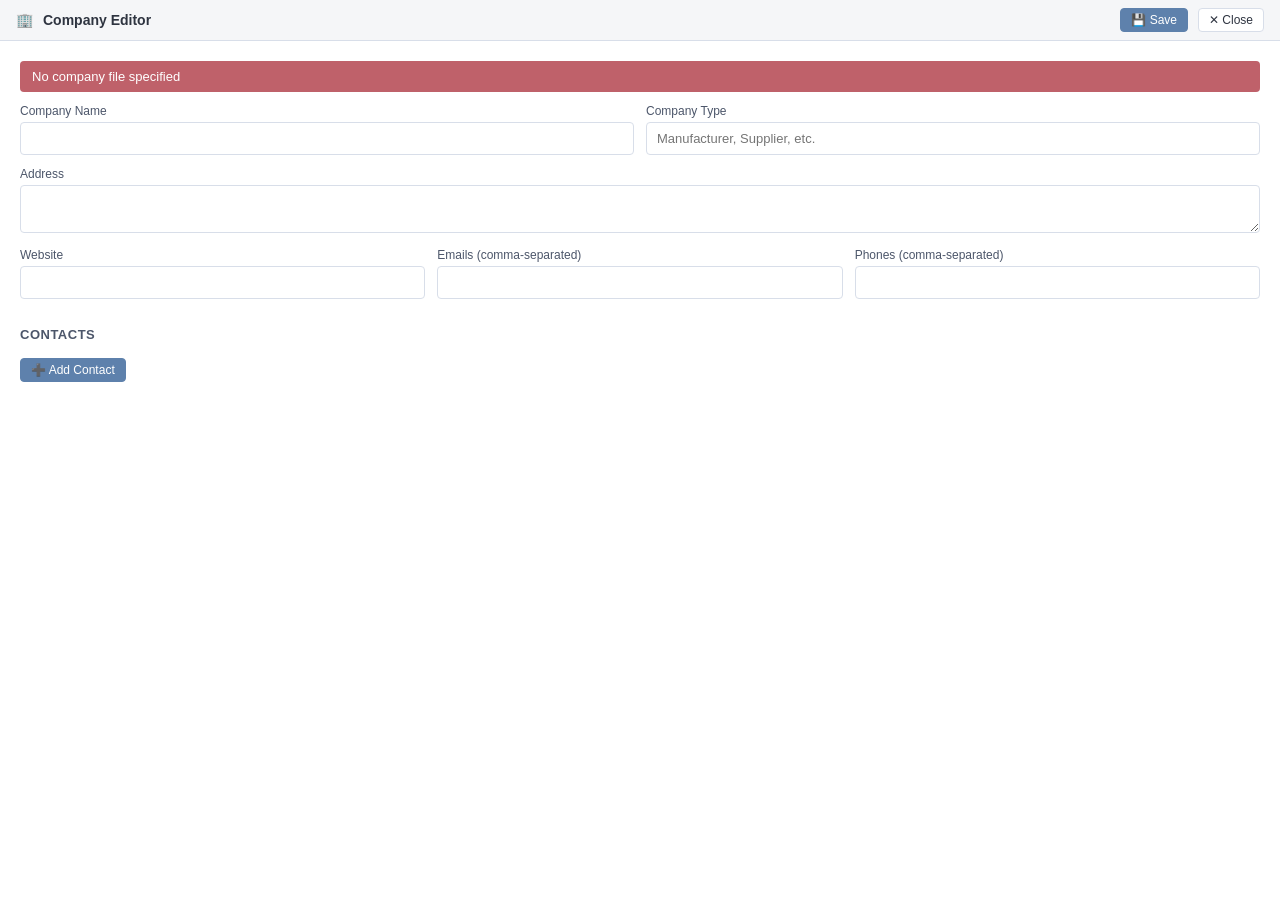
<file: frontend/editor_company.html>
<!DOCTYPE html>
<html lang="en">
<head>
<meta charset="UTF-8">
<meta name="viewport" content="width=device-width, initial-scale=1.0">
<title>Company Editor</title>
<style>
:root {
    --bg-primary: #ffffff; --bg-secondary: #f5f6f8; --bg-tertiary: #ecedef;
    --bg-hover: #eceff4; --text-primary: #2e3440; --text-secondary: #4c566a;
    --text-muted: #81a1c1; --border: #d8dee9; --accent: #5e81ac;
    --accent-hover: #4a6f94; --accent-green: #a3be8c; --accent-red: #bf616a;
    --accent-blue: #88c0d0; --font: -apple-system, BlinkMacSystemFont, 'Segoe UI', Roboto, Oxygen, sans-serif;
    --radius: 6px; --radius-sm: 4px; --shadow: 0 1px 3px rgba(0,0,0,0.08);
    --shadow-lg: 0 4px 16px rgba(0,0,0,0.12); --transition: 150ms ease;
}
* { margin:0; padding:0; box-sizing:border-box; }
body { font-family:var(--font); font-size:14px; color:var(--text-primary); background:var(--bg-primary); overflow:hidden; height:100vh; display:flex; flex-direction:column; }
#app { display:flex; flex-direction:column; height:100vh; }
#topbar { display:flex; align-items:center; padding:8px 16px; background:var(--bg-secondary); border-bottom:1px solid var(--border); gap:10px; flex-shrink:0; }
#topbar .title { font-weight:600; font-size:14px; flex:1; }
#content { flex:1; overflow-y:auto; padding:20px; }
.section-header { font-size:13px; font-weight:600; color:var(--text-secondary); text-transform:uppercase; letter-spacing:0.5px; margin:16px 0 8px; }
.form-group { margin-bottom:12px; }
.form-group label { display:block; font-size:12px; color:var(--text-secondary); margin-bottom:4px; font-weight:500; }
.form-group input, .form-group textarea {
    width:100%; padding:8px 10px; border:1px solid var(--border); border-radius:var(--radius-sm);
    font-size:13px; font-family:var(--font); background:var(--bg-primary); color:var(--text-primary);
    outline:none; transition:var(--transition);
}
.form-group input:focus, .form-group textarea:focus { border-color:var(--accent); box-shadow:0 0 0 2px rgba(94,129,172,0.2); }
.form-row { display:flex; gap:12px; flex-wrap:wrap; }
.form-row .form-group { flex:1; min-width:150px; }
.btn {
    display:inline-flex; align-items:center; gap:4px; padding:6px 14px;
    border:1px solid var(--border); border-radius:var(--radius-sm);
    background:var(--bg-primary); cursor:pointer; font-size:13px;
    color:var(--text-primary); transition:var(--transition);
}
.btn:hover { background:var(--bg-hover); border-color:var(--accent); }
.btn-primary { background:var(--accent); border-color:var(--accent); color:#fff; }
.btn-primary:hover { background:var(--accent-hover); }
.btn-danger { color:var(--accent-red); border-color:var(--accent-red); }
.btn-danger:hover { background:var(--accent-red); color:#fff; }
.btn-sm { padding:4px 10px; font-size:12px; }
.spacer { flex:1; }
.contact-card { border:1px solid var(--border); border-radius:var(--radius); padding:12px; margin-bottom:8px; background:var(--bg-secondary); }
.contact-header { display:flex; align-items:center; gap:8px; margin-bottom:8px; font-weight:600; font-size:13px; }
.errormsg { background:var(--accent-red); color:#fff; padding:8px 12px; border-radius:var(--radius-sm); margin-bottom:12px; font-size:13px; }
.successmsg { background:var(--accent-green); color:#fff; padding:8px 12px; border-radius:var(--radius-sm); margin-bottom:12px; font-size:13px; }
</style>
</head>
<body>
<div id="app">
<div id="topbar">
    <span id="editor-icon">🏢</span>
    <span class="title" id="editor-title">Company Editor</span>
    <span class="spacer"></span>
    <button class="btn btn-sm btn-primary" id="btn-save">💾 Save</button>
    <button class="btn btn-sm" id="btn-close" onclick="window.close()">✕ Close</button>
</div>
<div id="content">
    <div id="msg-area"></div>
    <div id="editor-form">
        <div class="form-row">
            <div class="form-group"><label>Company Name</label><input type="text" id="f-name" /></div>
            <div class="form-group"><label>Company Type</label><input type="text" id="f-type" placeholder="Manufacturer, Supplier, etc." /></div>
        </div>
        <div class="form-group"><label>Address</label><textarea id="f-address" rows="2"></textarea></div>
        <div class="form-row">
            <div class="form-group"><label>Website</label><input type="text" id="f-website" /></div>
            <div class="form-group"><label>Emails (comma-separated)</label><input type="text" id="f-emails" /></div>
            <div class="form-group"><label>Phones (comma-separated)</label><input type="text" id="f-phones" /></div>
        </div>

        <div class="section-header">Contacts</div>
        <div id="contacts-list"></div>
        <button class="btn btn-sm btn-primary" id="add-contact-btn" style="margin-top:8px">➕ Add Contact</button>
    </div>
</div>
</div>
<script>
var state = { path: null, company: null, modified: false };

function getQueryParam(name) {
    var m = location.search.match(new RegExp('[?&]' + name + '=([^&]*)'));
    return m ? decodeURIComponent(m[1]) : null;
}

async function apiCall(method, url, body) {
    var res = await fetch(url, { method: method, headers: { 'Content-Type': 'application/json' }, body: body ? JSON.stringify(body) : undefined });
    var data = await res.json();
    if (!data.ok) throw new Error(data.error || 'Request failed');
    return data.data;
}

var _port = window.API_PORT || 18000;
var BASE = 'http://127.0.0.1:' + _port;

var api = {
    getCompany: (dir) => apiCall('POST', BASE + '/api/company', { dir: dir }),
    saveCompany: (dir, company) => apiCall('POST', BASE + '/api/company/save', { dir: dir, company: company }),
    addContact: (dir, contact) => apiCall('POST', BASE + '/api/company/contact/add', { dir: dir, contact: contact }),
    updateContact: (dir, index, contact) => apiCall('POST', BASE + '/api/company/contact/update', { dir: dir, index: index, contact: contact }),
    deleteContact: (dir, index) => apiCall('POST', BASE + '/api/company/contact/delete', { dir: dir, index: index }),
};

function escapeHtml(s) { if (typeof s !== 'string') return ''; return s.replace(/&/g,'&amp;').replace(/</g,'&lt;').replace(/>/g,'&gt;'); }

function showMsg(msg, type) {
    var area = document.getElementById('msg-area');
    area.innerHTML = '<div class="' + (type === 'error' ? 'errormsg' : 'successmsg') + '">' + escapeHtml(msg) + '</div>';
    setTimeout(function(){ area.innerHTML = ''; }, 4000);
}

function basename(p) { return p.split('/').filter(Boolean).pop() || p; }

async function loadCompany(path) {
    try {
        state.path = path;
        var dir = path;
        if (!path.endsWith('.comp')) {
            // path is a directory containing company.yaml / company.comp
        } else {
            dir = path.replace('/' + basename(path), '');
        }
        var c = await api.getCompany(dir);
        state.company = c;
        document.getElementById('editor-title').textContent = 'Company - ' + (c.name || basename(dir));
        renderForm(c);
    } catch (e) {
        showMsg('Failed to load: ' + e.message, 'error');
    }
}

function renderForm(c) {
    document.getElementById('f-name').value = c.name || '';
    document.getElementById('f-type').value = c.company_type || '';
    document.getElementById('f-address').value = c.address || '';
    document.getElementById('f-website').value = c.website || '';
    document.getElementById('f-emails').value = (c.emails || []).join(', ');
    document.getElementById('f-phones').value = (c.phones || []).join(', ');
    renderContacts(c.contacts || []);
}

function renderContacts(contacts) {
    var container = document.getElementById('contacts-list');
    var html = '';
    contacts.forEach(function(ct, idx) {
        html += '<div class="contact-card" data-idx="' + idx + '">';
        html += '<div class="contact-header">Contact #' + (idx+1) + '<button class="btn btn-xs btn-danger contact-rm" data-idx="' + idx + '" style="margin-left:auto">✕ Remove</button></div>';
        html += '<div class="form-row">';
        html += '<div class="form-group"><label>Name</label><input type="text" class="ct-fn" value="' + escapeHtml(ct.fn || '') + '" /></div>';
        html += '<div class="form-group"><label>Phone</label><input type="text" class="ct-tel" value="' + escapeHtml(ct.tel || '') + '" /></div>';
        html += '<div class="form-group"><label>Email</label><input type="text" class="ct-email" value="' + escapeHtml(ct.email || '') + '" /></div>';
        html += '</div><div class="form-row">';
        html += '<div class="form-group"><label>Organization</label><input type="text" class="ct-org" value="' + escapeHtml(ct.org || '') + '" /></div>';
        html += '<div class="form-group"><label>Role</label><input type="text" class="ct-role" value="' + escapeHtml(ct.role || '') + '" /></div>';
        html += '<div class="form-group"><label>Title</label><input type="text" class="ct-title" value="' + escapeHtml(ct.title || '') + '" /></div>';
        html += '</div>';
        html += '<div class="form-group"><label>Address</label><textarea class="ct-adr" rows="2">' + escapeHtml(ct.adr || '') + '</textarea></div>';
        html += '<div class="form-group"><label>Note</label><textarea class="ct-note" rows="2">' + escapeHtml(ct.note || '') + '</textarea></div>';
        html += '</div>';
    });
    container.innerHTML = html;

    container.querySelectorAll('.contact-rm').forEach(function(btn) {
        btn.addEventListener('click', async function() {
            var idx = parseInt(this.dataset.idx);
            if (!confirm('Delete this contact?')) return;
            try {
                var dir = state.path.replace('/' + basename(state.path), '');
                var result = await api.deleteContact(dir, idx);
                state.company = result;
                renderForm(result);
            } catch(e) { showMsg(e.message, 'error'); }
        });
    });
}

function collectContacts() {
    var contacts = [];
    document.querySelectorAll('.contact-card').forEach(function(card) {
        contacts.push({
            fn: card.querySelector('.ct-fn').value || '',
            tel: card.querySelector('.ct-tel').value || '',
            email: card.querySelector('.ct-email').value || '',
            org: card.querySelector('.ct-org').value || '',
            role: card.querySelector('.ct-role').value || '',
            title: card.querySelector('.ct-title').value || '',
            adr: card.querySelector('.ct-adr').value || '',
            note: card.querySelector('.ct-note').value || '',
        });
    });
    return contacts;
}

async function handleSave() {
    var dir = state.path;
    if (dir.endsWith('.comp')) dir = dir.replace('/' + basename(dir), '');
    var data = {
        name: document.getElementById('f-name').value,
        company_type: document.getElementById('f-type').value,
        address: document.getElementById('f-address').value,
        website: document.getElementById('f-website').value,
        emails: document.getElementById('f-emails').value.split(',').map(function(s) { return s.trim(); }).filter(Boolean),
        phones: document.getElementById('f-phones').value.split(',').map(function(s) { return s.trim(); }).filter(Boolean),
        contacts: collectContacts(),
    };
    try {
        var result = await api.saveCompany(dir, data);
        state.company = result;
        showMsg('Saved!', 'success');
    } catch(e) { showMsg('Save failed: ' + e.message, 'error'); }
}

document.getElementById('btn-save').addEventListener('click', handleSave);
document.getElementById('add-contact-btn').addEventListener('click', async function() {
    var dir = state.path;
    if (dir.endsWith('.comp')) dir = dir.replace('/' + basename(dir), '');
    try {
        var result = await api.addContact(dir, { fn: '', tel: '', email: '', org: '', role: '', title: '', adr: '', note: '' });
        state.company = result;
        renderForm(result);
    } catch(e) { showMsg(e.message, 'error'); }
});

document.addEventListener('DOMContentLoaded', function() {
    var path = getQueryParam('path');
    if (path) loadCompany(path);
    else showMsg('No company file specified', 'error');
});
</script>
</body>
</html>
</file>
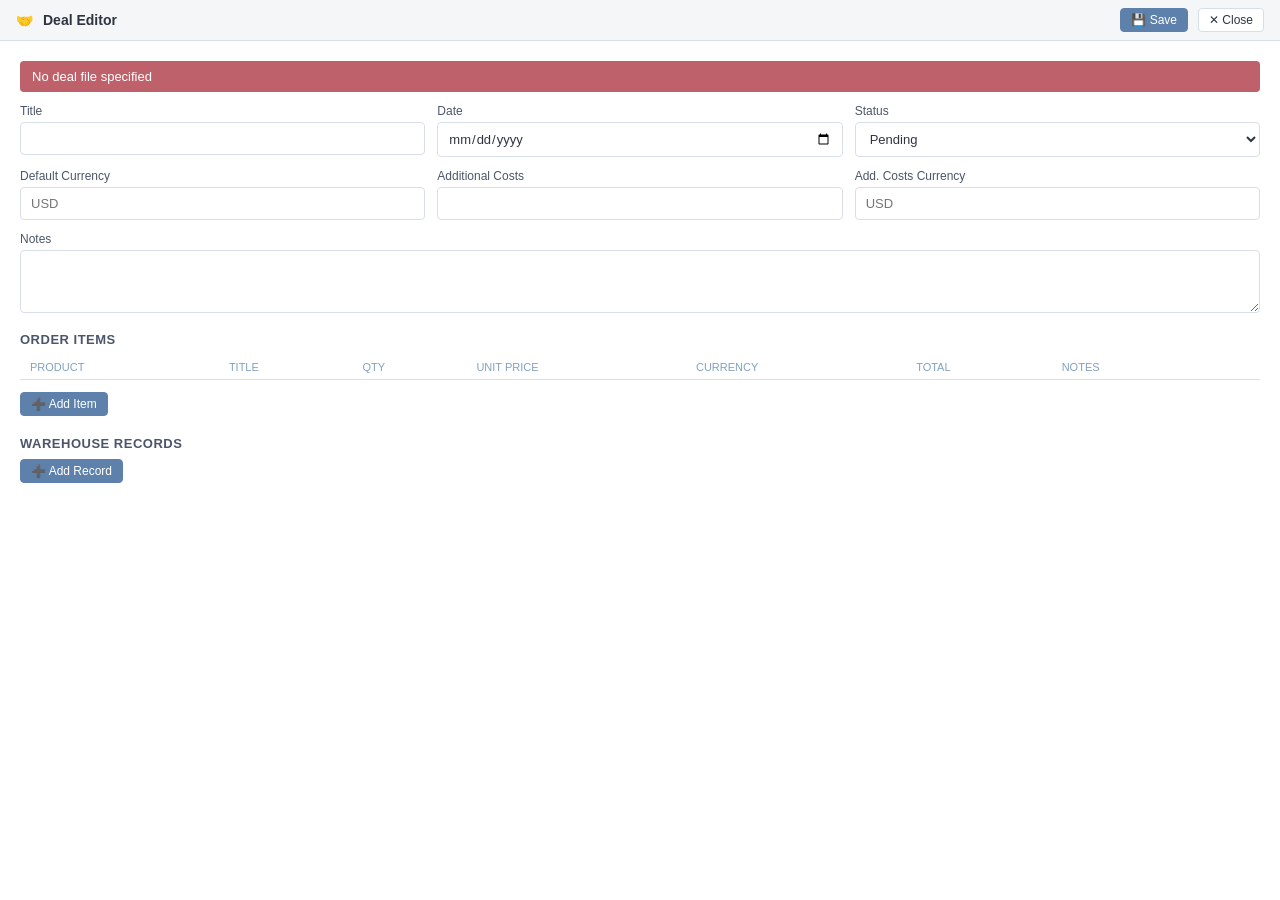
<file: frontend/editor_deal.html>
<!DOCTYPE html>
<html lang="en">
<head>
<meta charset="UTF-8">
<meta name="viewport" content="width=device-width, initial-scale=1.0">
<title>Deal Editor</title>
<style>
:root {
    --bg-primary: #ffffff; --bg-secondary: #f5f6f8; --bg-tertiary: #ecedef;
    --bg-hover: #eceff4; --text-primary: #2e3440; --text-secondary: #4c566a;
    --text-muted: #81a1c1; --border: #d8dee9; --accent: #5e81ac;
    --accent-hover: #4a6f94; --accent-green: #a3be8c; --accent-red: #bf616a;
    --accent-blue: #88c0d0; --font: -apple-system, BlinkMacSystemFont, 'Segoe UI', Roboto, Oxygen, sans-serif;
    --radius: 6px; --radius-sm: 4px; --shadow: 0 1px 3px rgba(0,0,0,0.08);
    --transition: 150ms ease;
}
* { margin:0; padding:0; box-sizing:border-box; }
body { font-family:var(--font); font-size:14px; color:var(--text-primary); background:var(--bg-primary); overflow:hidden; height:100vh; display:flex; flex-direction:column; }
#app { display:flex; flex-direction:column; height:100vh; }
#topbar { display:flex; align-items:center; padding:8px 16px; background:var(--bg-secondary); border-bottom:1px solid var(--border); gap:10px; flex-shrink:0; }
#topbar .title { font-weight:600; font-size:14px; flex:1; }
#content { flex:1; overflow-y:auto; padding:20px; }
.section-header { font-size:13px; font-weight:600; color:var(--text-secondary); text-transform:uppercase; letter-spacing:0.5px; margin:16px 0 8px; }
.form-group { margin-bottom:12px; }
.form-group label { display:block; font-size:12px; color:var(--text-secondary); margin-bottom:4px; font-weight:500; }
.form-group input, .form-group textarea, .form-group select {
    width:100%; padding:8px 10px; border:1px solid var(--border); border-radius:var(--radius-sm);
    font-size:13px; font-family:var(--font); background:var(--bg-primary); color:var(--text-primary);
    outline:none; transition:var(--transition);
}
.form-group input:focus, .form-group textarea:focus, .form-group select:focus { border-color:var(--accent); box-shadow:0 0 0 2px rgba(94,129,172,0.2); }
.form-row { display:flex; gap:12px; flex-wrap:wrap; }
.form-row .form-group { flex:1; min-width:120px; }
.btn {
    display:inline-flex; align-items:center; gap:4px; padding:6px 14px;
    border:1px solid var(--border); border-radius:var(--radius-sm);
    background:var(--bg-primary); cursor:pointer; font-size:13px;
    color:var(--text-primary); transition:var(--transition);
}
.btn:hover { background:var(--bg-hover); border-color:var(--accent); }
.btn-primary { background:var(--accent); border-color:var(--accent); color:#fff; }
.btn-primary:hover { background:var(--accent-hover); }
.btn-danger { color:var(--accent-red); border-color:var(--accent-red); }
.btn-danger:hover { background:var(--accent-red); color:#fff; }
.btn-sm { padding:4px 10px; font-size:12px; }
.btn-xs { padding:2px 8px; font-size:11px; }
.spacer { flex:1; }
table { width:100%; border-collapse:collapse; font-size:13px; margin-bottom:12px; }
th, td { padding:6px 10px; text-align:left; border-bottom:1px solid var(--border); }
th { font-size:11px; color:var(--text-muted); font-weight:500; text-transform:uppercase; }
.card { border:1px solid var(--border); border-radius:var(--radius); padding:12px; margin-bottom:8px; background:var(--bg-secondary); }
.card-header { display:flex; align-items:center; gap:8px; margin-bottom:8px; font-weight:600; font-size:13px; }
.errormsg { background:var(--accent-red); color:#fff; padding:8px 12px; border-radius:var(--radius-sm); margin-bottom:12px; font-size:13px; }
.successmsg { background:var(--accent-green); color:#fff; padding:8px 12px; border-radius:var(--radius-sm); margin-bottom:12px; font-size:13px; }
</style>
</head>
<body>
<div id="app">
<div id="topbar">
    <span id="editor-icon">🤝</span>
    <span class="title" id="editor-title">Deal Editor</span>
    <span class="spacer"></span>
    <button class="btn btn-sm btn-primary" id="btn-save">💾 Save</button>
    <button class="btn btn-sm" id="btn-close" onclick="window.close()">✕ Close</button>
</div>
<div id="content">
    <div id="msg-area"></div>
    <div id="editor-form">
        <div class="form-row">
            <div class="form-group"><label>Title</label><input type="text" id="f-title" /></div>
            <div class="form-group"><label>Date</label><input type="date" id="f-date" /></div>
            <div class="form-group"><label>Status</label>
                <select id="f-status">
                    <option value="pending">Pending</option>
                    <option value="confirmed">Confirmed</option>
                    <option value="shipped">Shipped</option>
                    <option value="completed">Completed</option>
                    <option value="cancelled">Cancelled</option>
                </select>
            </div>
        </div>
        <div class="form-row">
            <div class="form-group"><label>Default Currency</label><input type="text" id="f-currency" maxlength="3" placeholder="USD" /></div>
            <div class="form-group"><label>Additional Costs</label><input type="number" id="f-add-costs" step="0.01" /></div>
            <div class="form-group"><label>Add. Costs Currency</label><input type="text" id="f-add-ccy" maxlength="3" placeholder="USD" /></div>
        </div>
        <div class="form-group"><label>Notes</label><textarea id="f-notes" rows="3"></textarea></div>

        <!-- Order Items -->
        <div class="section-header">Order Items</div>
        <table id="order-table">
            <thead><tr><th>Product</th><th>Title</th><th>Qty</th><th>Unit Price</th><th>Currency</th><th>Total</th><th>Notes</th><th></th></tr></thead>
            <tbody id="order-tbody"></tbody>
        </table>
        <button class="btn btn-sm btn-primary" id="add-order-btn">➕ Add Item</button>

        <!-- Warehouse Records -->
        <div class="section-header" style="margin-top:20px">Warehouse Records</div>
        <div id="warehouse-list"></div>
        <button class="btn btn-sm btn-primary" id="add-warehouse-btn">➕ Add Record</button>
    </div>
</div>
</div>
<script>
var state = { path: null, deal: null, modified: false };

function getQueryParam(name) {
    var m = location.search.match(new RegExp('[?&]' + name + '=([^&]*)'));
    return m ? decodeURIComponent(m[1]) : null;
}

async function apiCall(method, url, body) {
    var res = await fetch(url, { method: method, headers: { 'Content-Type': 'application/json' }, body: body ? JSON.stringify(body) : undefined });
    var data = await res.json();
    if (!data.ok) throw new Error(data.error || 'Request failed');
    return data.data;
}

var _port = window.API_PORT || 18000;
var BASE = 'http://127.0.0.1:' + _port;

var api = {
    getDeal: (dir, filename) => apiCall('POST', BASE + '/api/deals/get', { dir: dir, filename: filename }),
    saveDeal: (dir, deal) => apiCall('POST', BASE + '/api/deals/save', { dir: dir, deal: deal }),
    deleteDeal: (dir, filename) => apiCall('POST', BASE + '/api/deals/delete', { dir: dir, filename: filename }),
};

function escapeHtml(s) { if (typeof s !== 'string') return ''; return s.replace(/&/g,'&amp;').replace(/</g,'&lt;').replace(/>/g,'&gt;'); }

function showMsg(msg, type) {
    var area = document.getElementById('msg-area');
    area.innerHTML = '<div class="' + (type === 'error' ? 'errormsg' : 'successmsg') + '">' + escapeHtml(msg) + '</div>';
    setTimeout(function(){ area.innerHTML = ''; }, 4000);
}

function basename(p) { return p.split('/').filter(Boolean).pop() || p; }

async function loadDeal(path) {
    try {
        state.path = path;
        var dir = path.replace('/' + basename(path), '');
        var filename = basename(path);
        var d = await api.getDeal(dir, filename);
        state.deal = d;
        document.getElementById('editor-title').textContent = 'Deal - ' + (d.title || filename);
        renderForm(d);
    } catch (e) {
        showMsg('Failed to load: ' + e.message, 'error');
    }
}

function renderForm(d) {
    document.getElementById('f-title').value = d.title || '';
    document.getElementById('f-date').value = d.date || '';
    document.getElementById('f-status').value = d.status || 'pending';
    document.getElementById('f-currency').value = d.currency || 'USD';
    document.getElementById('f-add-costs').value = d.additional_costs || '';
    document.getElementById('f-add-ccy').value = d.additional_costs_currency || '';
    document.getElementById('f-notes').value = d.notes || '';
    renderOrders(d.order || []);
    renderWarehouse(d.warehouse || []);
}

function renderOrders(orders) {
    var tbody = document.getElementById('order-tbody');
    if (orders.length === 0) {
        tbody.innerHTML = '<tr><td colspan="8" style="text-align:center;color:var(--text-muted)">No order items.</td></tr>';
        return;
    }
    var html = '';
    orders.forEach(function(o, i) {
        html += '<tr>';
        html += '<td><input type="text" class="oi-product" value="' + escapeHtml(o.product || '') + '" style="width:100px;padding:2px 4px;border:1px solid var(--border);border-radius:3px;font-size:12px" data-i="' + i + '"/></td>';
        html += '<td><input type="text" class="oi-title" value="' + escapeHtml(o.product_title || '') + '" style="width:120px;padding:2px 4px;border:1px solid var(--border);border-radius:3px;font-size:12px" data-i="' + i + '"/></td>';
        html += '<td><input type="number" class="oi-qty" value="' + (o.quantity || 0) + '" style="width:60px;padding:2px 4px;border:1px solid var(--border);border-radius:3px;font-size:12px" data-i="' + i + '"/></td>';
        html += '<td><input type="number" class="oi-price" step="0.01" value="' + (o.unit_price || 0) + '" style="width:80px;padding:2px 4px;border:1px solid var(--border);border-radius:3px;font-size:12px" data-i="' + i + '"/></td>';
        html += '<td><input type="text" class="oi-ccy" value="' + escapeHtml(o.currency || '') + '" maxlength="3" style="width:40px;padding:2px 4px;border:1px solid var(--border);border-radius:3px;font-size:12px" data-i="' + i + '"/></td>';
        html += '<td><input type="number" class="oi-total" step="0.01" value="' + (o.total || 0) + '" style="width:80px;padding:2px 4px;border:1px solid var(--border);border-radius:3px;font-size:12px" data-i="' + i + '"/></td>';
        html += '<td><input type="text" class="oi-notes" value="' + escapeHtml(o.notes || '') + '" style="width:80px;padding:2px 4px;border:1px solid var(--border);border-radius:3px;font-size:12px" data-i="' + i + '"/></td>';
        html += '<td><button class="btn btn-xs btn-danger oi-rm" data-i="' + i + '">✕</button></td>';
        html += '</tr>';
    });
    tbody.innerHTML = html;
}

function renderWarehouse(records) {
    var container = document.getElementById('warehouse-list');
    if (records.length === 0) {
        container.innerHTML = '<div style="color:var(--text-muted);font-size:13px">No warehouse records.</div>';
        return;
    }
    var html = '';
    records.forEach(function(wr, ri) {
        html += '<div class="card" data-ri="' + ri + '">';
        html += '<div class="card-header">Record #' + (ri+1) + ' — Date: <input type="date" class="wr-date" value="' + (wr.date || '') + '" style="border:1px solid var(--border);border-radius:3px;padding:2px 6px;font-size:12px" data-ri="' + ri + '" />';
        html += '<button class="btn btn-xs btn-danger wr-rm" data-ri="' + ri + '" style="margin-left:auto">✕ Remove</button></div>';
        html += '<table style="margin-bottom:0"><thead><tr><th>Product</th><th>Title</th><th>Qty</th><th></th></tr></thead><tbody>';
        (wr.items || []).forEach(function(item, ii) {
            html += '<tr>';
            html += '<td><input type="text" class="wi-product" value="' + escapeHtml(item.product || '') + '" style="width:100px;padding:2px 4px;border:1px solid var(--border);border-radius:3px;font-size:12px" data-ri="' + ri + '" data-ii="' + ii + '"/></td>';
            html += '<td><input type="text" class="wi-title" value="' + escapeHtml(item.product_title || '') + '" style="width:120px;padding:2px 4px;border:1px solid var(--border);border-radius:3px;font-size:12px" data-ri="' + ri + '" data-ii="' + ii + '"/></td>';
            html += '<td><input type="number" class="wi-qty" value="' + (item.quantity || 0) + '" style="width:60px;padding:2px 4px;border:1px solid var(--border);border-radius:3px;font-size:12px" data-ri="' + ri + '" data-ii="' + ii + '"/></td>';
            html += '<td><button class="btn btn-xs btn-danger wi-rm" data-ri="' + ri + '" data-ii="' + ii + '">✕</button></td>';
            html += '</tr>';
        });
        html += '</tbody></table>';
        html += '<button class="btn btn-xs btn-primary wi-add" data-ri="' + ri + '" style="margin-top:4px">+ Item</button>';
        html += '</div>';
    });
    container.innerHTML = html;
}

function collectOrders() {
    var items = [];
    document.querySelectorAll('#order-tbody tr').forEach(function(row) {
        if (row.querySelector('td[colspan]')) return;
        items.push({
            product: (row.querySelector('.oi-product') || {}).value || '',
            product_title: (row.querySelector('.oi-title') || {}).value || '',
            quantity: parseInt((row.querySelector('.oi-qty') || {}).value) || 0,
            unit_price: parseFloat((row.querySelector('.oi-price') || {}).value) || 0,
            currency: (row.querySelector('.oi-ccy') || {}).value || '',
            total: parseFloat((row.querySelector('.oi-total') || {}).value) || 0,
            notes: (row.querySelector('.oi-notes') || {}).value || '',
        });
    });
    return items;
}

function collectWarehouse() {
    var records = [];
    document.querySelectorAll('#warehouse-list .card').forEach(function(card) {
        var ri = parseInt(card.dataset.ri);
        var items = [];
        card.querySelectorAll('tbody tr').forEach(function(row) {
            if (row.querySelector('td[colspan]')) return;
            items.push({
                product: (row.querySelector('.wi-product') || {}).value || '',
                product_title: (row.querySelector('.wi-title') || {}).value || '',
                quantity: parseInt((row.querySelector('.wi-qty') || {}).value) || 0,
            });
        });
        records.push({
            date: (card.querySelector('.wr-date') || {}).value || '',
            items: items,
        });
    });
    return records;
}

async function handleSave() {
    var dir = state.path.replace('/' + basename(state.path), '');
    var data = {
        filename: basename(state.path),
        title: document.getElementById('f-title').value,
        date: document.getElementById('f-date').value,
        status: document.getElementById('f-status').value,
        currency: document.getElementById('f-currency').value || 'USD',
        additional_costs: parseFloat(document.getElementById('f-add-costs').value) || 0,
        additional_costs_currency: document.getElementById('f-add-ccy').value || '',
        notes: document.getElementById('f-notes').value,
        order: collectOrders(),
        warehouse: collectWarehouse(),
    };
    try {
        var result = await api.saveDeal(dir, data);
        state.deal = result;
        showMsg('Saved!', 'success');
    } catch(e) { showMsg('Save failed: ' + e.message, 'error'); }
}

// ── Wire buttons ──
document.getElementById('btn-save').addEventListener('click', handleSave);
document.getElementById('add-order-btn').addEventListener('click', function() {
    var tbody = document.getElementById('order-tbody');
    tbody.innerHTML = ''; // clear empty state
    var orders = state.deal.order || [];
    orders.push({ product: '', product_title: '', quantity: 0, unit_price: 0, currency: '', total: 0, notes: '' });
    state.deal.order = orders;
    renderOrders(orders);
    // Wire remove buttons for the new row
    tbody.querySelectorAll('.oi-rm').forEach(function(btn) {
        btn.addEventListener('click', function() {
            var i = parseInt(this.dataset.i);
            state.deal.order.splice(i, 1);
            renderOrders(state.deal.order);
        });
    });
});
document.getElementById('add-warehouse-btn').addEventListener('click', function() {
    var records = state.deal.warehouse || [];
    records.push({ date: '', items: [] });
    state.deal.warehouse = records;
    renderWarehouse(records);
});

// Wire dynamic buttons via delegation
document.addEventListener('click', function(e) {
    var target = e.target;
    // Remove order item
    if (target.classList.contains('oi-rm')) {
        var i = parseInt(target.dataset.i);
        state.deal.order.splice(i, 1);
        renderOrders(state.deal.order);
    }
    // Remove warehouse record
    if (target.classList.contains('wr-rm')) {
        var ri = parseInt(target.dataset.ri);
        state.deal.warehouse.splice(ri, 1);
        renderWarehouse(state.deal.warehouse);
    }
    // Remove warehouse item
    if (target.classList.contains('wi-rm')) {
        var ri = parseInt(target.dataset.ri);
        var ii = parseInt(target.dataset.ii);
        var rec = state.deal.warehouse[ri];
        if (rec && rec.items) {
            rec.items.splice(ii, 1);
            renderWarehouse(state.deal.warehouse);
        }
    }
    // Add warehouse item
    if (target.classList.contains('wi-add')) {
        var ri = parseInt(target.dataset.ri);
        var rec = state.deal.warehouse[ri];
        if (rec) {
            if (!rec.items) rec.items = [];
            rec.items.push({ product: '', product_title: '', quantity: 0 });
            renderWarehouse(state.deal.warehouse);
        }
    }
});

document.addEventListener('DOMContentLoaded', function() {
    var path = getQueryParam('path');
    if (path) loadDeal(path);
    else showMsg('No deal file specified', 'error');
});
</script>
</body>
</html>
</file>
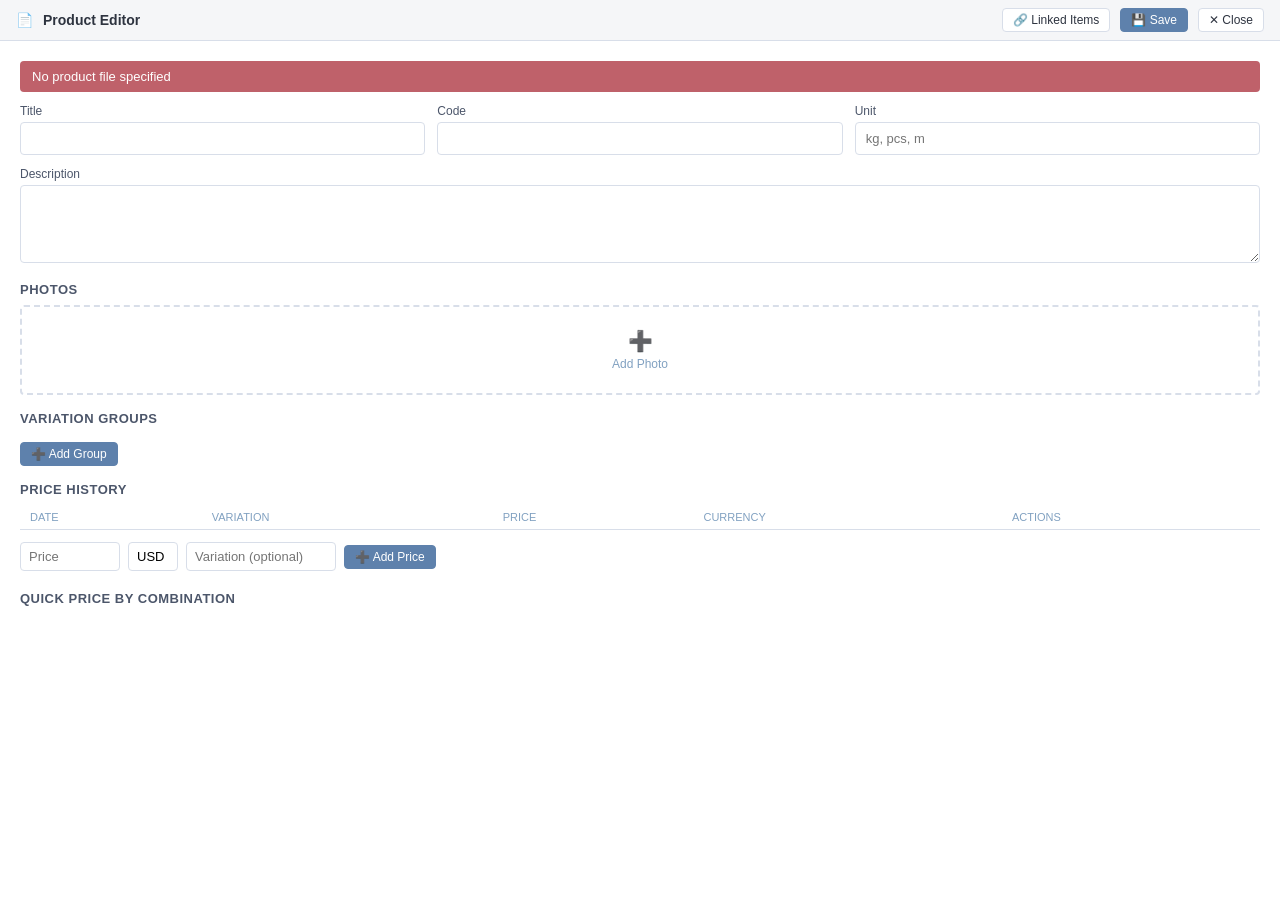
<file: frontend/editor_product.html>
<!DOCTYPE html>
<html lang="en">
<head>
<meta charset="UTF-8">
<meta name="viewport" content="width=device-width, initial-scale=1.0">
<title>Product Editor</title>
<style>
:root {
    --bg-primary: #ffffff; --bg-secondary: #f5f6f8; --bg-tertiary: #ecedef;
    --bg-hover: #eceff4; --text-primary: #2e3440; --text-secondary: #4c566a;
    --text-muted: #81a1c1; --border: #d8dee9; --accent: #5e81ac;
    --accent-hover: #4a6f94; --accent-green: #a3be8c; --accent-red: #bf616a;
    --accent-blue: #88c0d0; --accent-yellow: #ebcb8b;
    --font: -apple-system, BlinkMacSystemFont, 'Segoe UI', Roboto, Oxygen, Ubuntu, sans-serif;
    --font-mono: 'SF Mono', 'Fira Code', Consolas, monospace;
    --radius: 6px; --radius-sm: 4px;
    --shadow: 0 1px 3px rgba(0,0,0,0.08);
    --shadow-lg: 0 4px 16px rgba(0,0,0,0.12);
    --transition: 150ms ease;
}
* { margin:0; padding:0; box-sizing:border-box; }
body { font-family:var(--font); font-size:14px; color:var(--text-primary); background:var(--bg-primary); overflow:hidden; height:100vh; display:flex; flex-direction:column; }
#app { display:flex; flex-direction:column; height:100vh; }
#topbar { display:flex; align-items:center; padding:8px 16px; background:var(--bg-secondary); border-bottom:1px solid var(--border); gap:10px; flex-shrink:0; }
#topbar .title { font-weight:600; font-size:14px; flex:1; }
#content { flex:1; overflow-y:auto; padding:20px; }
.section-header { font-size:13px; font-weight:600; color:var(--text-secondary); text-transform:uppercase; letter-spacing:0.5px; margin:16px 0 8px; }
.form-group { margin-bottom:12px; }
.form-group label { display:block; font-size:12px; color:var(--text-secondary); margin-bottom:4px; font-weight:500; }
.form-group input, .form-group textarea, .form-group select {
    width:100%; padding:8px 10px; border:1px solid var(--border); border-radius:var(--radius-sm);
    font-size:13px; font-family:var(--font); background:var(--bg-primary); color:var(--text-primary);
    outline:none; transition:var(--transition);
}
.form-group input:focus, .form-group textarea:focus { border-color:var(--accent); box-shadow:0 0 0 2px rgba(94,129,172,0.2); }
.form-row { display:flex; gap:12px; flex-wrap:wrap; }
.form-row .form-group { flex:1; min-width:120px; }
.btn {
    display:inline-flex; align-items:center; gap:4px; padding:6px 14px;
    border:1px solid var(--border); border-radius:var(--radius-sm);
    background:var(--bg-primary); cursor:pointer; font-size:13px;
    color:var(--text-primary); transition:var(--transition);
}
.btn:hover { background:var(--bg-hover); border-color:var(--accent); }
.btn-primary { background:var(--accent); border-color:var(--accent); color:#fff; }
.btn-primary:hover { background:var(--accent-hover); }
.btn-danger { color:var(--accent-red); border-color:var(--accent-red); }
.btn-danger:hover { background:var(--accent-red); color:#fff; }
.btn-sm { padding:4px 10px; font-size:12px; }
.btn-xs { padding:2px 8px; font-size:11px; }
.spacer { flex:1; }
table { width:100%; border-collapse:collapse; font-size:13px; margin-bottom:12px; }
th, td { padding:6px 10px; text-align:left; border-bottom:1px solid var(--border); }
th { font-size:11px; color:var(--text-muted); font-weight:500; text-transform:uppercase; }
.photo-grid { display:grid; grid-template-columns:repeat(auto-fill,minmax(100px,1fr)); gap:8px; }
.photo-item { position:relative; border:1px solid var(--border); border-radius:var(--radius-sm); padding:4px; background:var(--bg-secondary); }
.photo-item img { width:100%; height:80px; object-fit:cover; border-radius:3px; display:block; }
.photo-item .remove-btn { position:absolute; top:2px; right:2px; background:rgba(191,97,106,0.85); color:#fff; border:none; border-radius:50%; width:20px; height:20px; cursor:pointer; font-size:11px; line-height:20px; text-align:center; }
.photo-item .move-btn { position:absolute; bottom:2px; background:rgba(46,52,64,0.6); color:#fff; border:none; border-radius:3px; padding:1px 6px; cursor:pointer; font-size:10px; }
.photo-item .move-left { left:2px; }
.photo-item .move-right { right:2px; }
.photo-item .export-btn { position:absolute; bottom:2px; left:50%; transform:translateX(-50%); background:rgba(46,52,64,0.6); color:#fff; border:none; border-radius:3px; padding:1px 6px; cursor:pointer; font-size:10px; }
.photo-upload {
    display:flex; flex-direction:column; align-items:center; justify-content:center;
    min-height:90px; border:2px dashed var(--border); border-radius:var(--radius-sm);
    cursor:pointer; color:var(--text-muted); font-size:12px; gap:4px;
}
.photo-upload:hover { border-color:var(--accent); color:var(--accent); }
.errormsg { background:var(--accent-red); color:#fff; padding:8px 12px; border-radius:var(--radius-sm); margin-bottom:12px; font-size:13px; }
.successmsg { background:var(--accent-green); color:#fff; padding:8px 12px; border-radius:var(--radius-sm); margin-bottom:12px; font-size:13px; }
.variation-group-card { border:1px solid var(--border); border-radius:var(--radius-sm); padding:12px; margin-bottom:8px; background:var(--bg-secondary); }
.variation-group-header { display:flex; align-items:center; gap:8px; margin-bottom:8px; }
.variation-group-header input { flex:1; }
.variation-group-values { display:flex; flex-wrap:wrap; gap:6px; align-items:center; }
.variation-chip { display:flex; align-items:center; gap:4px; background:var(--bg-primary); border:1px solid var(--border); border-radius:4px; padding:2px 6px; }
.variation-chip input { border:none; outline:none; font-size:12px; width:auto; min-width:40px; padding:2px; background:transparent; }
.variation-chip .chip-rm { cursor:pointer; color:var(--accent-red); font-size:12px; background:none; border:none; padding:0 2px; }
</style>
</head>
<body>
<div id="app">
<div id="topbar">
    <span id="editor-icon">📄</span>
    <span class="title" id="editor-title">Product Editor</span>
    <span id="modified-indicator" style="display:none;font-size:11px;color:var(--accent-yellow)">✏️ Modified</span>
    <span class="spacer"></span>
    <button class="btn btn-sm" id="btn-linked" title="Open linked company and deals">🔗 Linked Items</button>
    <button class="btn btn-sm btn-primary" id="btn-save">💾 Save</button>
    <button class="btn btn-sm" id="btn-close" onclick="window.close()">✕ Close</button>
</div>
<div id="content">
    <div id="msg-area"></div>
    <div id="editor-form">
        <!-- Basic fields -->
        <div class="form-row">
            <div class="form-group"><label>Title</label><input type="text" id="f-title" /></div>
            <div class="form-group"><label>Code</label><input type="text" id="f-code" /></div>
            <div class="form-group"><label>Unit</label><input type="text" id="f-unit" placeholder="kg, pcs, m" /></div>
        </div>
        <div class="form-group"><label>Description</label><textarea id="f-desc" rows="4"></textarea></div>

        <!-- Photos -->
        <div class="section-header">Photos</div>
        <div class="photo-grid" id="photo-grid"></div>
        <div class="photo-upload" id="photo-upload-btn"><span style="font-size:20px">➕</span> Add Photo</div>

        <!-- Variation Groups -->
        <div class="section-header">Variation Groups</div>
        <div id="variation-groups"></div>
        <button class="btn btn-sm btn-primary" id="add-group-btn" style="margin-top:8px">➕ Add Group</button>

        <!-- Price History -->
        <div class="section-header">Price History</div>
        <table id="price-table">
            <thead><tr><th>Date</th><th>Variation</th><th>Price</th><th>Currency</th><th>Actions</th></tr></thead>
            <tbody id="price-tbody"></tbody>
        </table>
        <div style="display:flex;gap:8px;align-items:center;margin-top:8px">
            <input type="number" id="new-price-input" step="0.01" placeholder="Price" style="width:100px;padding:6px 8px;border:1px solid var(--border);border-radius:var(--radius-sm);font-size:13px" />
            <input type="text" id="new-currency-input" value="USD" maxlength="3" style="width:50px;padding:6px 8px;border:1px solid var(--border);border-radius:var(--radius-sm);font-size:13px" />
            <input type="text" id="new-variation-input" placeholder="Variation (optional)" style="width:150px;padding:6px 8px;border:1px solid var(--border);border-radius:var(--radius-sm);font-size:13px" />
            <button class="btn btn-sm btn-primary" id="add-price-btn">➕ Add Price</button>
        </div>

        <!-- Variation combos quick price input -->
        <div class="section-header" style="margin-top:20px">Quick Price by Combination</div>
        <div id="quick-price-area"></div>
    </div>
</div>
</div>
<script>
// ── State ──
var state = {
    path: null,
    product: null,
    modified: false,
    priceHistory: [],
};

// ── URL param ──
function getQueryParam(name) {
    var m = location.search.match(new RegExp('[?&]' + name + '=([^&]*)'));
    return m ? decodeURIComponent(m[1]) : null;
}

// ── API calls ──
async function apiCall(method, url, body) {
    var res = await fetch(url, { method: method, headers: { 'Content-Type': 'application/json' }, body: body ? JSON.stringify(body) : undefined });
    var data = await res.json();
    if (!data.ok) throw new Error(data.error || 'Request failed');
    return data.data;
}

var _port = window.API_PORT || 18000;
var BASE = 'http://127.0.0.1:' + _port;

var api = {
    open: (p) => apiCall('POST', BASE + '/api/open', { path: p }),
    linkedItems: (p) => apiCall('POST', BASE + '/api/linked-items', { path: p }),
    save: (p, product) => apiCall('POST', BASE + '/api/save', { path: p, product: product }),
    addPrice: (p, currency, variation, price) => apiCall('POST', BASE + '/api/add-price', { path: p, currency: currency, variation: variation, price: price }),
    editPrice: (p, index, price, currency) => apiCall('POST', BASE + '/api/price/edit', { path: p, index: index, price: price, currency: currency }),
    deletePrice: (p, index) => apiCall('POST', BASE + '/api/price/delete', { path: p, index: index }),
    addPhoto: (p, photoPath) => apiCall('POST', BASE + '/api/add-photo', { path: p, photoPath: photoPath }),
    removePhoto: (p, index) => apiCall('POST', BASE + '/api/remove-photo', { path: p, index: index }),
    movePhoto: (p, index, direction) => apiCall('POST', BASE + '/api/photo/move', { path: p, index: index, direction: direction }),
    exportPhoto: (p, index) => apiCall('POST', BASE + '/api/photo/export', { path: p, index: index }),
    getPriceHistory: (p) => apiCall('POST', BASE + '/api/price/history', { path: p }),
};

function escapeHtml(s) { if (typeof s !== 'string') return ''; return s.replace(/&/g,'&amp;').replace(/</g,'&lt;').replace(/>/g,'&gt;'); }

function showMsg(msg, type) {
    var area = document.getElementById('msg-area');
    area.innerHTML = '<div class="' + (type === 'error' ? 'errormsg' : 'successmsg') + '">' + escapeHtml(msg) + '</div>';
    setTimeout(function(){ area.innerHTML = ''; }, 4000);
}

function setModified() { state.modified = true; document.getElementById('modified-indicator').style.display = ''; }

// ── Load ──
async function loadProduct(path) {
    try {
        state.path = path;
        var p = await api.open(path);
        state.product = p;
        document.getElementById('editor-title').textContent = 'Product - ' + (p.title || basename(path));
        renderForm(p);
    } catch (e) {
        showMsg('Failed to load: ' + e.message, 'error');
    }
}

function basename(p) { return p.split('/').filter(Boolean).pop() || p; }

// ── Render ──
function renderForm(p) {
    document.getElementById('f-title').value = p.title || '';
    document.getElementById('f-code').value = p.code || '';
    document.getElementById('f-unit').value = p.unit || '';
    document.getElementById('f-desc').value = p.description || '';
    renderPhotos(p);
    renderVariationGroups(p);
    loadPriceHistory();
    renderQuickPrices(p);

    // Wire field changes
    ['f-title','f-code','f-unit','f-desc'].forEach(function(id) {
        var el = document.getElementById(id);
        if (el) el.addEventListener('input', setModified);
    });
}

function renderPhotos(p) {
    var grid = document.getElementById('photo-grid');
    var photos = p.photos || [];
    var html = '';
    photos.forEach(function(photo, idx) {
        html += '<div class="photo-item">';
        html += '<img src="' + photo + '" alt="Photo ' + (idx+1) + '" />';
        html += '<button class="remove-btn" data-idx="' + idx + '" title="Remove">✕</button>';
        if (idx > 0) html += '<button class="move-btn move-left" data-idx="' + idx + '" data-dir="-1" title="Move left">◀</button>';
        if (idx < photos.length - 1) html += '<button class="move-btn move-right" data-idx="' + idx + '" data-dir="1" title="Move right">▶</button>';
        html += '<button class="export-btn" data-idx="' + idx + '" title="Export">⬇</button>';
        html += '</div>';
    });
    grid.innerHTML = html;

    // Wire remove
    grid.querySelectorAll('.remove-btn').forEach(function(btn) {
        btn.addEventListener('click', async function() {
            try {
                var result = await api.removePhoto(state.path, parseInt(this.dataset.idx));
                state.product = result;
                renderForm(result);
            } catch(e) { showMsg(e.message, 'error'); }
        });
    });
    // Wire move
    grid.querySelectorAll('.move-btn').forEach(function(btn) {
        btn.addEventListener('click', async function() {
            try {
                var result = await api.movePhoto(state.path, parseInt(this.dataset.idx), parseInt(this.dataset.dir));
                state.product = result;
                renderForm(result);
            } catch(e) { showMsg(e.message, 'error'); }
        });
    });
    // Wire export
    grid.querySelectorAll('.export-btn').forEach(function(btn) {
        btn.addEventListener('click', async function() {
            try {
                var r = await api.exportPhoto(state.path, parseInt(this.dataset.idx));
                if (r && r.data) {
                    var a = document.createElement('a');
                    a.href = 'data:' + r.mime + ';base64,' + r.data;
                    a.download = r.filename;
                    a.click();
                }
            } catch(e) { showMsg(e.message, 'error'); }
        });
    });
}

function renderVariationGroups(p) {
    var container = document.getElementById('variation-groups');
    var groups = p.variation_groups || [];
    var html = '';
    if (groups.length === 0) {
        html = '<div style="color:var(--text-muted);font-size:13px">No variation groups defined.</div>';
    }
    groups.forEach(function(g, gi) {
        html += '<div class="variation-group-card" data-gi="' + gi + '">';
        html += '<div class="variation-group-header">';
        html += '<input type="text" class="vg-name" value="' + escapeHtml(g.name) + '" placeholder="Group name" data-gi="' + gi + '" />';
        html += '<label style="font-size:11px;white-space:nowrap"><input type="checkbox" class="vg-affects-price" data-gi="' + gi + '" ' + (g.affects_price !== false ? 'checked' : '') + ' /> Price</label>';
        html += '<label style="font-size:11px;white-space:nowrap"><input type="checkbox" class="vg-affects-appearance" data-gi="' + gi + '" ' + (g.affects_appearance !== false ? 'checked' : '') + ' /> Appearance</label>';
        html += '<button class="btn btn-xs btn-danger vg-remove" data-gi="' + gi + '" title="Remove group">✕</button>';
        html += '</div>';
        html += '<div class="variation-group-values">';
        if (g.values && g.values.length > 0) {
            g.values.forEach(function(v, vi) {
                html += '<div class="variation-chip">';
                html += '<input type="text" class="vg-value-input" value="' + escapeHtml(v) + '" placeholder="Value" data-gi="' + gi + '" data-vi="' + vi + '" />';
                html += '<button class="chip-rm" data-gi="' + gi + '" data-vi="' + vi + '">✕</button>';
                html += '</div>';
            });
        }
        html += '<button class="btn btn-xs btn-primary add-val-btn" data-gi="' + gi + '">+ Value</button>';
        html += '</div>';
        html += '</div>';
    });
    container.innerHTML = html;

    // Wire group name
    container.querySelectorAll('.vg-name').forEach(function(el) {
        el.addEventListener('input', function() {
            var gi = parseInt(this.dataset.gi);
            state.product.variation_groups[gi].name = this.value;
            setModified();
        });
    });
    // Wire toggles
    container.querySelectorAll('.vg-affects-price').forEach(function(cb) {
        cb.addEventListener('change', function() {
            var gi = parseInt(this.dataset.gi);
            state.product.variation_groups[gi].affects_price = this.checked;
            setModified();
        });
    });
    container.querySelectorAll('.vg-affects-appearance').forEach(function(cb) {
        cb.addEventListener('change', function() {
            var gi = parseInt(this.dataset.gi);
            state.product.variation_groups[gi].affects_appearance = this.checked;
            setModified();
        });
    });
    // Wire value inputs
    container.querySelectorAll('.vg-value-input').forEach(function(el) {
        el.addEventListener('input', function() {
            var gi = parseInt(this.dataset.gi);
            var vi = parseInt(this.dataset.vi);
            state.product.variation_groups[gi].values[vi] = this.value;
            setModified();
        });
    });
    // Wire remove value
    container.querySelectorAll('.chip-rm').forEach(function(btn) {
        btn.addEventListener('click', function() {
            var gi = parseInt(this.dataset.gi);
            var vi = parseInt(this.dataset.vi);
            state.product.variation_groups[gi].values.splice(vi, 1);
            setModified();
            renderVariationGroups(state.product);
        });
    });
    // Wire add value
    container.querySelectorAll('.add-val-btn').forEach(function(btn) {
        btn.addEventListener('click', function() {
            var gi = parseInt(this.dataset.gi);
            state.product.variation_groups[gi].values.push('');
            setModified();
            renderVariationGroups(state.product);
        });
    });
    // Wire remove group
    container.querySelectorAll('.vg-remove').forEach(function(btn) {
        btn.addEventListener('click', function() {
            var gi = parseInt(this.dataset.gi);
            state.product.variation_groups.splice(gi, 1);
            setModified();
            renderVariationGroups(state.product);
        });
    });
}

async function loadPriceHistory() {
    try {
        var history = await api.getPriceHistory(state.path);
        state.priceHistory = history;
        renderPriceHistory(history);
    } catch(e) { console.error('Price history load failed:', e); }
}

function renderPriceHistory(history) {
    var tbody = document.getElementById('price-tbody');
    if (!history || history.length === 0) {
        tbody.innerHTML = '<tr><td colspan="5" style="color:var(--text-muted);text-align:center">No prices recorded.</td></tr>';
        return;
    }
    var html = '';
    for (var i = history.length - 1; i >= 0; i--) {
        var rec = history[i];
        var dateStr = rec.date ? rec.date.slice(0,10) : new Date(rec.timestamp * 1000).toISOString().slice(0,10);
        html += '<tr>';
        html += '<td>' + escapeHtml(dateStr) + '</td>';
        html += '<td>' + escapeHtml(rec.variation || '—') + '</td>';
        html += '<td>' + rec.price.toFixed(2) + '</td>';
        html += '<td>' + escapeHtml(rec.currency || 'USD') + '</td>';
        html += '<td>';
        html += '<button class="btn btn-xs price-edit" data-idx="' + i + '" title="Edit">✏️</button> ';
        html += '<button class="btn btn-xs btn-danger price-del" data-idx="' + i + '" title="Delete">🗑</button>';
        html += '</td>';
        html += '</tr>';
    }
    tbody.innerHTML = html;

    tbody.querySelectorAll('.price-edit').forEach(function(btn) {
        btn.addEventListener('click', function() {
            var idx = parseInt(this.dataset.idx);
            var rec = state.priceHistory[idx];
            var newPrice = prompt('Edit price:', rec.price.toFixed(2));
            if (newPrice === null) return;
            var newCurr = prompt('Edit currency:', rec.currency || 'USD');
            if (newCurr === null) return;
            newCurr = newCurr.trim().toUpperCase();
            if (newCurr.length !== 3) { showMsg('Currency must be 3 letters', 'error'); return; }
            var pv = parseFloat(newPrice);
            if (isNaN(pv) || pv <= 0) { showMsg('Invalid price', 'error'); return; }
            api.editPrice(state.path, idx, pv, newCurr).then(function(newHistory) {
                state.priceHistory = newHistory;
                renderPriceHistory(newHistory);
            }).catch(function(e) { showMsg(e.message, 'error'); });
        });
    });
    tbody.querySelectorAll('.price-del').forEach(function(btn) {
        btn.addEventListener('click', async function() {
            var idx = parseInt(this.dataset.idx);
            if (!confirm('Delete this price entry?')) return;
            try {
                var newHistory = await api.deletePrice(state.path, idx);
                state.priceHistory = newHistory;
                renderPriceHistory(newHistory);
            } catch(e) { showMsg(e.message, 'error'); }
        });
    });
}

function renderQuickPrices(p) {
    var groups = p.variation_groups || [];
    var combos = buildCombinations(groups);
    var container = document.getElementById('quick-price-area');
    if (combos.length === 0) {
        container.innerHTML = '<div style="color:var(--text-muted);font-size:13px">Add variation groups and values to see combinations.</div>';
        return;
    }
    var html = '<table><thead><tr><th>Combination</th><th>Price</th><th>Currency</th></tr></thead><tbody>';
    combos.forEach(function(c) {
        html += '<tr>';
        html += '<td>' + escapeHtml(c.label) + '</td>';
        html += '<td><input type="number" step="0.01" class="qp-price" data-combo="' + escapeHtml(c.label) + '" style="width:100px;padding:4px 6px;border:1px solid var(--border);border-radius:3px" /></td>';
        html += '<td><input type="text" class="qp-currency" value="USD" maxlength="3" style="width:50px;padding:4px 6px;border:1px solid var(--border);border-radius:3px" /></td>';
        html += '<td><button class="btn btn-xs btn-primary qp-add" data-combo="' + escapeHtml(c.label) + '">Add</button></td>';
        html += '</tr>';
    });
    html += '</tbody></table>';
    container.innerHTML = html;

    container.querySelectorAll('.qp-add').forEach(function(btn) {
        btn.addEventListener('click', async function() {
            var combo = this.dataset.combo;
            var row = this.closest('tr');
            var price = parseFloat(row.querySelector('.qp-price').value);
            if (isNaN(price) || price <= 0) { showMsg('Enter a valid price', 'error'); return; }
            var currency = row.querySelector('.qp-currency').value.trim().toUpperCase() || 'USD';
            try {
                await api.addPrice(state.path, currency, combo, price);
                showMsg('Price added for ' + combo, 'success');
                row.querySelector('.qp-price').value = '';
                loadPriceHistory();
            } catch(e) { showMsg(e.message, 'error'); }
        });
    });
}

function buildCombinations(groups) {
    if (!groups || groups.length === 0) return [];
    for (var i = 0; i < groups.length; i++) {
        if (!groups[i].values || groups[i].values.length === 0) return [];
    }
    var total = 1;
    for (var i = 0; i < groups.length; i++) total *= groups[i].values.length;
    var result = [];
    for (var idx = 0; idx < total; idx++) {
        var values = [];
        var remain = idx;
        for (var gi = groups.length - 1; gi >= 0; gi--) {
            var vals = groups[gi].values;
            var vIdx = remain % vals.length;
            values.unshift(vals[vIdx]);
            remain = Math.floor(remain / vals.length);
        }
        var parts = values.filter(function(v) { return v !== ''; });
        var label = parts.join(' / ');
        result.push({ values: values, label: label });
    }
    return result;
}

// ── Save ──
async function handleSave() {
    var p = state.product;
    var data = {
        title: document.getElementById('f-title').value,
        code: document.getElementById('f-code').value,
        unit: document.getElementById('f-unit').value,
        description: document.getElementById('f-desc').value,
        variation_groups: p.variation_groups,
    };
    try {
        var result = await api.save(state.path, data);
        state.product = result;
        state.modified = false;
        document.getElementById('modified-indicator').style.display = 'none';
        showMsg('Saved!', 'success');
    } catch(e) { showMsg('Save failed: ' + e.message, 'error'); }
}

// ── Photo upload ──
document.getElementById('photo-upload-btn').addEventListener('click', function() {
    if (window.pywebview && window.pywebview.api) {
        // Use native file dialog
        window.pywebview.api.pickPhotos().then(function(paths) {
            if (paths && paths.length > 0) {
                addPhotosFromPaths(paths);
            }
        }).catch(function(e) { console.error(e); });
    } else {
        // Fallback to HTML file input
        var input = document.createElement('input');
        input.type = 'file';
        input.accept = 'image/jpeg,image/png,image/webp';
        input.multiple = true;
        input.onchange = async function() {
            if (input.files && input.files.length > 0) {
                var paths = [];
                for (var i = 0; i < input.files.length; i++) {
                    paths.push(input.files[i].name);
                    // Can't get full path from browser, use upload route
                    var formData = new FormData();
                    formData.append('path', state.path);
                    formData.append('photos', input.files[i]);
                    try {
                        await fetch(BASE + '/api/upload-photos', { method: 'POST', body: formData });
                    } catch(e) { showMsg(e.message, 'error'); }
                }
                var p = await api.open(state.path);
                state.product = p;
                renderForm(p);
            }
        };
        input.click();
    }
});

async function addPhotosFromPaths(paths) {
    for (var i = 0; i < paths.length; i++) {
        try {
            await api.addPhoto(state.path, paths[i]);
        } catch(e) { showMsg('Failed to add photo: ' + e.message, 'error'); }
    }
    var p = await api.open(state.path);
    state.product = p;
    renderForm(p);
}

// ── Wire buttons ──
document.getElementById('btn-save').addEventListener('click', handleSave);
document.getElementById('add-group-btn').addEventListener('click', function() {
    if (!state.product.variation_groups) state.product.variation_groups = [];
    state.product.variation_groups.push({ name: '', values: [''] });
    setModified();
    renderVariationGroups(state.product);
});
document.getElementById('add-price-btn').addEventListener('click', async function() {
    var price = parseFloat(document.getElementById('new-price-input').value);
    if (isNaN(price) || price <= 0) { showMsg('Enter a valid price', 'error'); return; }
    var currency = document.getElementById('new-currency-input').value.trim().toUpperCase() || 'USD';
    var variation = document.getElementById('new-variation-input').value;
    try {
        await api.addPrice(state.path, currency, variation, price);
        document.getElementById('new-price-input').value = '';
        document.getElementById('new-variation-input').value = '';
        showMsg('Price added', 'success');
        loadPriceHistory();
    } catch(e) { showMsg(e.message, 'error'); }
});

// ── Linked Items ──
document.getElementById('btn-linked').addEventListener('click', async function() {
    if (!state.path) { showMsg('No product loaded', 'error'); return; }
    try {
        var linked = await api.linkedItems(state.path);
        if (!linked) { showMsg('No linked items found', 'info'); return; }
        // Open company editor if available
        if (linked.company_path) {
            if (window.pywebview && window.pywebview.api && window.pywebview.api.openCompanyEditor) {
                window.pywebview.api.openCompanyEditor(linked.company_path);
            }
        }
        // Handle deals
        if (linked.deals && linked.deals.length > 0) {
            if (linked.deals.length === 1) {
                // Open the single deal
                var dealFullPath = linked.deals[0].filename;
                // Get the deal directory from the deals dir
                var parentDir = state.path.substring(0, state.path.lastIndexOf('/'));
                var dealsDir = parentDir + '/Deals';
                // We need to reconstruct the path. The .deal files are at .../Deals/<filename>
                // But the API just has the filename. We got 'deals' from api/linked-items as list_deals returns dicts with filename
                var dealPath = dealsDir + '/' + linked.deals[0].filename;
                if (window.pywebview && window.pywebview.api && window.pywebview.api.openDealEditor) {
                    window.pywebview.api.openDealEditor(dealPath);
                }
            } else {
                // Multiple deals: show a prompt with picker
                var msg = 'Select a deal to open:\n';
                linked.deals.forEach(function(d, i) {
                    msg += (i + 1) + '. ' + (d.title || d.filename) + ' (' + (d.status || 'unknown') + ')\n';
                });
                var choice = prompt(msg + '\nEnter number (1-' + linked.deals.length + ') or Cancel');
                if (choice !== null) {
                    var idx = parseInt(choice) - 1;
                    if (idx >= 0 && idx < linked.deals.length) {
                        var parentDir = state.path.substring(0, state.path.lastIndexOf('/'));
                        var dealPath = parentDir + '/Deals/' + linked.deals[idx].filename;
                        if (window.pywebview && window.pywebview.api && window.pywebview.api.openDealEditor) {
                            window.pywebview.api.openDealEditor(dealPath);
                        }
                    } else {
                        showMsg('Invalid selection', 'error');
                    }
                }
            }
        } else {
            showMsg('Company opened (no deals found)', 'success');
        }
    } catch (e) {
        showMsg('Failed to load linked items: ' + e.message, 'error');
    }
});

// ── Init ──
document.addEventListener('DOMContentLoaded', function() {
    var path = getQueryParam('path');
    if (path) {
        loadProduct(path);
    } else {
        showMsg('No product file specified', 'error');
    }
});
</script>
</body>
</html>
</file>
